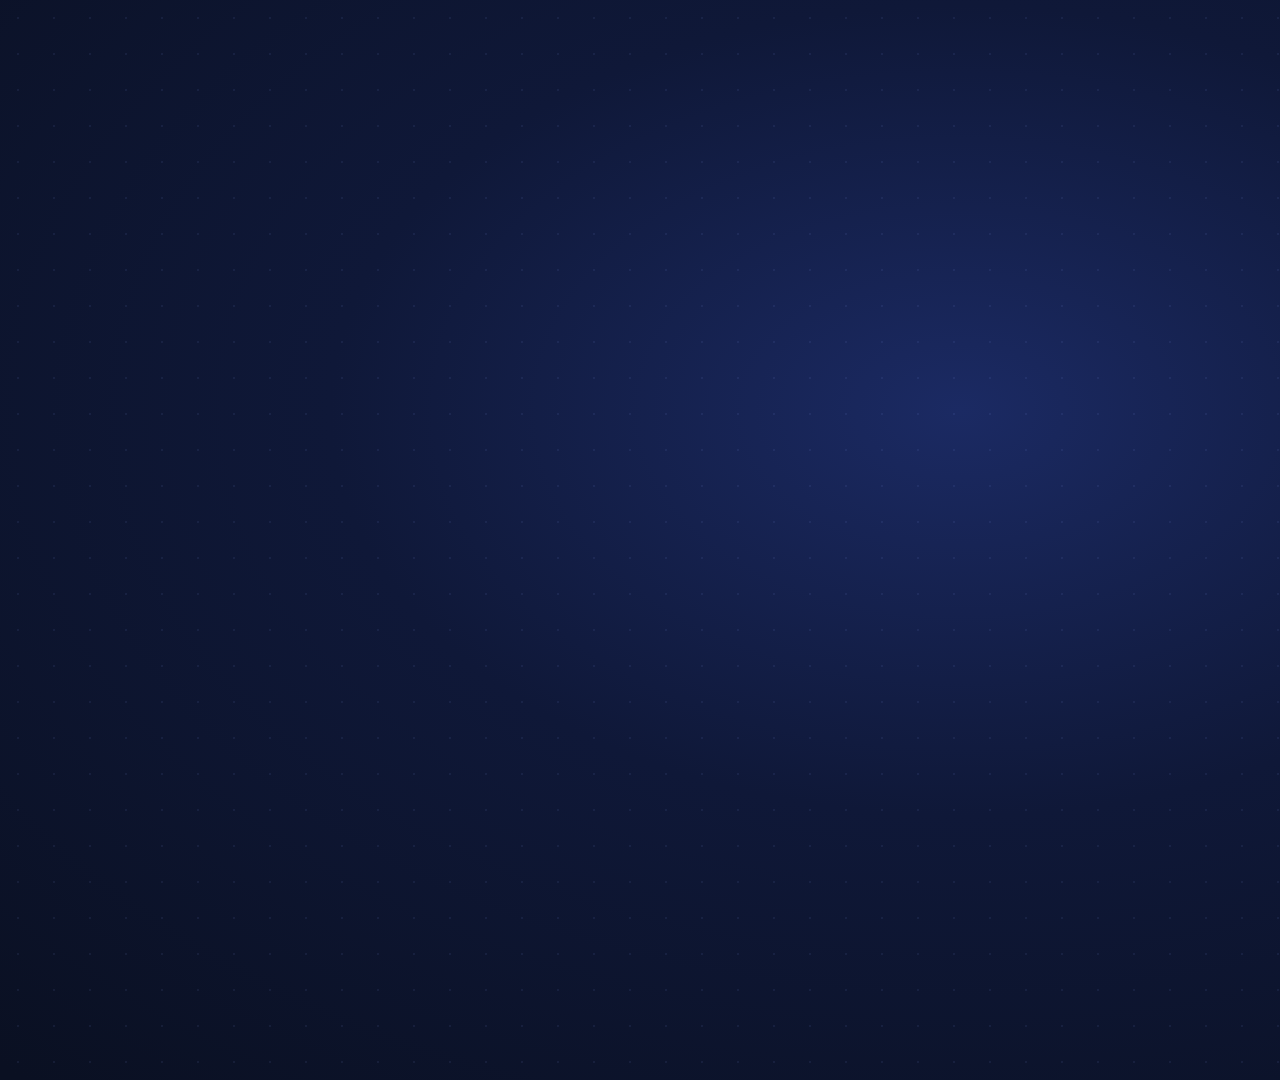
<file: docs/video/comp.html>
<!doctype html>
<html lang="en">
<head>
<meta charset="utf-8">
<title>OctoMan Lite video compositor</title>
<style>
@font-face { font-family: "Plex"; font-weight: 400; src: url("../../dashboard/assets/fonts/ibm-plex-sans-latin-400-normal.woff2") format("woff2"); }
@font-face { font-family: "Plex"; font-weight: 500; src: url("../../dashboard/assets/fonts/ibm-plex-sans-latin-500-normal.woff2") format("woff2"); }
@font-face { font-family: "Plex"; font-weight: 600; src: url("../../dashboard/assets/fonts/ibm-plex-sans-latin-600-normal.woff2") format("woff2"); }
@font-face { font-family: "PlexMono"; font-weight: 400; src: url("../../dashboard/assets/fonts/ibm-plex-mono-latin-400-normal.woff2") format("woff2"); }
@font-face { font-family: "PlexMono"; font-weight: 500; src: url("../../dashboard/assets/fonts/ibm-plex-mono-latin-500-normal.woff2") format("woff2"); }
:root { --navy: #0a1022; --navy2: #14204a; --ink: #eef2fb; --ink2: #aab6d6; --brand: #8ea6ff; --bad: #ff8d80; --ok: #7fd3a0; --warn: #f1b85a; }
* { box-sizing: border-box; }
html, body { margin: 0; background: #000; }
#stage { position: relative; width: 1920px; height: 1080px; overflow: hidden; font-family: "Plex", sans-serif; color: var(--ink);
  background: radial-gradient(1400px 900px at 50% 38%, #1b2a63 0%, #0f1838 45%, var(--navy) 100%); }
#stage::before { content: ""; position: absolute; inset: 0; opacity: .5;
  background-image: radial-gradient(rgba(142,166,255,.16) 1.2px, transparent 1.2px); background-size: 36px 36px; }

/* ── footage ─────────────────────────────────────────── */
#clip { position: absolute; inset: 0; opacity: 0; }
#win { position: absolute; left: 80px; top: 26px; width: 1760px; height: 990px; border-radius: 22px; overflow: hidden; background: #f3f5f9;
  box-shadow: 0 0 0 1px rgba(255,255,255,.14), 0 30px 80px rgba(0,0,0,.55); }
#world { position: absolute; left: 0; top: 0; width: 1440px; height: 1000px; transform-origin: 0 0; will-change: transform; }
#frame { position: absolute; left: 0; top: 0; width: 1440px; height: 1000px; display: block; }
.ring { position: absolute; border-radius: 12px; border: 3px solid var(--c, #e5484d); box-shadow: 0 0 0 5px color-mix(in srgb, var(--c, #e5484d) 22%, transparent); pointer-events: none; }
#cur { position: absolute; left: 0; top: 0; width: 26px; height: 26px; filter: drop-shadow(0 2px 3px rgba(0,0,0,.35)); }
.rip { position: absolute; width: 56px; height: 56px; margin: -28px 0 0 -28px; border-radius: 50%; border: 3px solid #2f6fe4; background: rgba(47,111,228,.18); }
#cap { position: absolute; left: 0; right: 0; bottom: 30px; display: flex; justify-content: center; }
#cap > div { max-width: 1560px; padding: 18px 38px 20px; border-radius: 18px; background: rgba(9,15,36,.94); border: 1px solid rgba(255,255,255,.16);
  box-shadow: 0 16px 44px rgba(0,0,0,.5); font-size: 40px; line-height: 1.25; font-weight: 500; letter-spacing: -.005em; text-align: center; white-space: nowrap; }
#cap b { font-weight: 600; color: var(--brand); }
#cap b.bad { color: var(--bad); } #cap b.ok { color: var(--ok); } #cap b.warn { color: var(--warn); }
#cap code { font-family: "PlexMono", monospace; font-weight: 500; font-size: .92em; color: #fff; background: rgba(142,166,255,.2); padding: 2px 12px; border-radius: 8px; }
#chip { position: absolute; left: 50%; top: 4px; translate: -50% 0; white-space: nowrap; padding: 9px 20px 10px; border-radius: 999px; background: rgba(9,15,36,.92); border: 1px solid rgba(255,255,255,.18);
  font-size: 24px; font-weight: 600; letter-spacing: .04em; box-shadow: 0 8px 24px rgba(0,0,0,.4); }
#chip span { font-family: "PlexMono", monospace; color: var(--brand); margin-right: 12px; }

/* ── cards ───────────────────────────────────────────── */
.card { position: absolute; inset: 0; opacity: 0; display: none; }
.card * { animation-play-state: paused; }
@keyframes in-up { from { opacity: 0; transform: translateY(46px); } to { opacity: 1; transform: none; } }
@keyframes in-pop { 0% { opacity: 0; transform: scale(.7); } 60% { opacity: 1; transform: scale(1.04); } 100% { opacity: 1; transform: scale(1); } }
@keyframes out { to { opacity: 0; } }
@keyframes dim { to { opacity: .16; } }
.a { animation: in-up .7s cubic-bezier(.2,.75,.2,1) var(--in, 0s) both, out .45s ease var(--out, 999s) forwards; }
.pop { animation: in-pop .8s cubic-bezier(.2,.75,.2,1) var(--in, 0s) both, out .45s ease var(--out, 999s) forwards; }
.center { position: absolute; left: 0; right: 0; text-align: center; }
h1 { margin: 0; font-weight: 600; letter-spacing: -.025em; line-height: 1.04; }
.eyebrow { font-family: "PlexMono", monospace; font-weight: 500; font-size: 26px; letter-spacing: .22em; text-transform: uppercase; color: var(--brand); }

/* hook */
#hook .tile { position: absolute; left: 810px; top: 215px; width: 300px; height: 300px; border-radius: 34px; overflow: hidden; background: #fff;
  box-shadow: 0 0 0 6px rgba(255,255,255,.95), 0 30px 70px rgba(0,0,0,.55); }
#hook .tilewrap { animation: out .5s ease 6.8s forwards; }
#hook .tile img { width: 100%; height: 100%; object-fit: cover; display: block; }
#hook .badge { position: absolute; left: 0; right: 0; top: 548px; text-align: center; }
#hook .badge span { display: inline-block; padding: 10px 26px 12px; border-radius: 999px; background: #fbefd9; color: #8f5200; font-family: "PlexMono", monospace; font-weight: 500; font-size: 30px; }
#hook .buyer { position: absolute; width: 440px; padding: 22px 24px; border-radius: 22px; background: rgba(255,255,255,.07); border: 1px solid rgba(255,255,255,.2);
  display: flex; align-items: center; gap: 18px; font-size: 30px; font-weight: 500; white-space: nowrap; }
#hook .buyer img { width: 64px; height: 48px; border-radius: 7px; box-shadow: 0 0 0 1px rgba(255,255,255,.3); }
#hook .buyer .buy { margin-left: auto; padding: 9px 22px 11px; border-radius: 12px; background: #ffb340; color: #111a2e; font-weight: 600; font-size: 28px; }
@keyframes from-l { from { opacity: 0; transform: translateX(-260px); } to { opacity: 1; transform: none; } }
@keyframes from-r { from { opacity: 0; transform: translateX(260px); } to { opacity: 1; transform: none; } }
@keyframes press { 0% { transform: scale(1); box-shadow: 0 0 0 0 rgba(255,179,64,.9); } 30% { transform: scale(.86); } 100% { transform: scale(1); box-shadow: 0 0 0 46px rgba(255,179,64,0); } }
@keyframes wire { from { transform: scaleX(0); opacity: 1; } to { transform: scaleX(1); opacity: 1; } }
#hook .l { animation: from-l .7s cubic-bezier(.2,.75,.2,1) var(--in) both, out .5s ease 6.8s forwards; }
#hook .r { animation: from-r .7s cubic-bezier(.2,.75,.2,1) var(--in) both, out .5s ease 6.8s forwards; }
#hook .buy.go { animation: press .7s ease-out 4.9s both; }
#hook .wire { position: absolute; height: 5px; border-radius: 3px; background: linear-gradient(90deg, #ffb340, #fff); opacity: 0; animation: wire .32s ease-out 5.0s forwards, out .5s ease 6.6s forwards; }
#hook .wl { left: 676px; top: 312px; width: 124px; transform-origin: left center; }
#hook .wr { left: 1120px; top: 442px; width: 124px; transform-origin: right center; background: linear-gradient(270deg, #ffb340, #fff); }
#hook .line { top: 690px; font-size: 104px; }
#hook .sub { top: 830px; font-size: 46px; color: var(--ink2); font-weight: 500; }
#hook .big { top: 420px; font-size: 200px; }

/* logo */
#logo .mark { position: absolute; left: 870px; top: 210px; width: 180px; height: 180px; border-radius: 50%; background: #fff; display: grid; place-items: center; box-shadow: 0 24px 60px rgba(0,0,0,.5); }
#logo .mark img { width: 132px; height: 132px; }
#logo .name { top: 430px; font-size: 136px; }
#logo .tag { top: 620px; font-size: 58px; font-weight: 500; letter-spacing: -.01em; }
#logo .tag b { color: var(--brand); font-weight: 600; }
#logo .eyebrow { top: 760px; }

/* cta */
#cta .mark { position: absolute; left: 900px; top: 96px; width: 120px; height: 120px; border-radius: 50%; background: #fff; display: grid; place-items: center; box-shadow: 0 18px 44px rgba(0,0,0,.5); }
#cta .mark img { width: 88px; height: 88px; }
#cta .eyebrow { top: 262px; }
#cta .head { top: 318px; font-size: 112px; }
#cta .url { top: 500px; }
#cta .url span { display: inline-block; padding: 26px 54px 30px; border-radius: 26px; background: #fff; color: #0d1b3e; font-family: "PlexMono", monospace; font-weight: 500; font-size: 68px; letter-spacing: -.01em;
  box-shadow: 0 0 0 8px rgba(142,166,255,.35), 0 30px 70px rgba(0,0,0,.5); }
#cta .svc { top: 720px; font-size: 36px; color: var(--ink2); font-weight: 500; }
#cta .svc i { font-style: normal; color: var(--brand); margin: 0 12px; }
#cta .foot { top: 810px; font-size: 44px; font-weight: 500; }
#cta .foot code { font-family: "PlexMono", monospace; font-size: .9em; background: rgba(142,166,255,.2); padding: 3px 16px 5px; border-radius: 10px; }
#cta .name { top: 930px; font-size: 30px; color: var(--ink2); letter-spacing: .02em; }
</style>
</head>
<body>
<div id="stage">
  <div id="clip">
    <div id="win"><div id="world"><img id="frame" alt=""><div id="rings"></div><div id="rips"></div><div id="cur"><svg viewBox="0 0 24 24" width="26" height="26"><path d="M4 2 L4 19.5 L8.6 15.4 L11.6 22 L14.4 20.8 L11.5 14.3 L18 14.3 Z" fill="#111a2e" stroke="#fff" stroke-width="1.6" stroke-linejoin="round"/></svg></div></div></div>
    <div id="chip"></div>
    <div id="cap"><div></div></div>
  </div>

  <section class="card" id="hook">
    <div class="tilewrap"><div class="tile pop" style="--in:.25s"><img src="../../dashboard/assets/img/products/octo-print-006.webp" alt=""></div></div>
    <div class="badge"><div class="tilewrap"><span class="a" style="--in:.9s">1 unit left</span></div></div>
    <h1 class="center line a" style="--in:.7s; --out:2.9s">One item left.</h1>

    <div class="buyer l" style="left:230px; top:262px; --in:3.2s"><img src="../../dashboard/assets/img/flags/us.svg" alt="">United States<span class="buy go">Buy</span></div>
    <div class="buyer l" style="left:230px; top:392px; --in:3.4s"><img src="../../dashboard/assets/img/flags/gb.svg" alt="">United Kingdom<span class="buy">Buy</span></div>
    <div class="buyer r" style="left:1250px; top:262px; --in:3.3s"><img src="../../dashboard/assets/img/flags/de.svg" alt="">Germany<span class="buy">Buy</span></div>
    <div class="buyer r" style="left:1250px; top:392px; --in:3.5s"><img src="../../dashboard/assets/img/flags/tr.svg" alt="">Türkiye<span class="buy go">Buy</span></div>
    <div class="wire wl"></div><div class="wire wr"></div>
    <h1 class="center line a" style="--in:3.3s; --out:6.7s">Two countries click Buy.</h1>
    <div class="center sub a" style="--in:4.7s; --out:6.7s">In the very same second.</div>

    <h1 class="center big pop" style="--in:7.1s">Who gets it?</h1>
  </section>

  <section class="card" id="logo">
    <div class="mark pop" style="--in:.15s"><img src="../../dashboard/assets/img/logo.png" alt=""></div>
    <h1 class="center name a" style="--in:.4s">OctoMan Lite</h1>
    <div class="center tag a" style="--in:1.0s">One shelf. Four stores. <b>Zero oversells.</b></div>
    <div class="center eyebrow a" style="--in:1.6s">Serverless on AWS · live demo</div>
  </section>

  <section class="card" id="cta">
    <div class="mark pop" style="--in:.1s"><img src="../../dashboard/assets/img/logo.png" alt=""></div>
    <div class="center eyebrow a" style="--in:.4s">The demo is live</div>
    <h1 class="center head a" style="--in:.55s">Try it yourself</h1>
    <div class="center url pop" style="--in:1.1s"><span>d3gwyk02074rrp.cloudfront.net</span></div>
    <div class="center svc a" style="--in:1.9s">Lambda<i>·</i>Step Functions<i>·</i>DynamoDB<i>·</i>API Gateway<i>·</i>S3<i>·</i>CloudFront</div>
    <div class="center foot a" style="--in:2.5s">No servers. No pipeline. One <code>sam deploy</code>.</div>
    <div class="center name a" style="--in:3.1s">OctoMan Lite · link in the description</div>
  </section>
</div>

<script>
"use strict";
const WIN_W = 1760, WIN_H = 990;
let TAKE = null, SHOTS = [], TOTAL = 0;
const $ = (id) => document.getElementById(id);
const clamp = (v, a, b) => Math.max(a, Math.min(b, v));
const ease = (u) => (u < 0.5 ? 4 * u * u * u : 1 - Math.pow(-2 * u + 2, 3) / 2);
const easeOut = (u) => 1 - Math.pow(1 - u, 3);

function init(take, shots) {
  TAKE = take; SHOTS = shots;
  $('world').style.height = take.vh + 'px'; $('frame').style.height = take.vh + 'px';
  let t = 0;
  for (const s of SHOTS) { s.t0 = t; t += s.dur; }
  TOTAL = t;
  return TOTAL;
}

/** Piecewise-linear lookup over [[t, v], ...]. */
function lerpTable(tab, t) {
  if (t <= tab[0][0]) return tab[0][1];
  for (let i = 1; i < tab.length; i++) {
    if (t <= tab[i][0]) { const [a, va] = tab[i - 1], [b, vb] = tab[i]; return b === a ? vb : va + (vb - va) * (t - a) / (b - a); }
  }
  return tab[tab.length - 1][1];
}

/** Camera keyframes [[t, x, y, w], ...], eased between keys. */
function camAt(keys, t) {
  if (t <= keys[0][0]) return keys[0].slice(1);
  for (let i = 1; i < keys.length; i++) {
    if (t <= keys[i][0]) {
      const a = keys[i - 1], b = keys[i];
      const u = b[0] === a[0] ? 1 : ease((t - a[0]) / (b[0] - a[0]));
      return [1, 2, 3].map((k) => a[k] + (b[k] - a[k]) * u);
    }
  }
  return keys[keys.length - 1].slice(1);
}

function frameFor(ts) {
  const f = TAKE.frames; let lo = 0, hi = f.length - 1;
  while (lo < hi) { const mid = (lo + hi + 1) >> 1; if (f[mid][0] <= ts) lo = mid; else hi = mid - 1; }
  return f[lo][1];
}

function edgeFade(s, tl) {
  let o = 1;
  if (s.fadeIn) o = Math.min(o, tl / s.fadeIn);
  if (s.fadeOut) o = Math.min(o, (s.dur - tl) / s.fadeOut);
  return clamp(o, 0, 1);
}

let lastSrc = "";
async function seek(t) {
  t = clamp(t, 0, TOTAL - 1e-6);
  const s = SHOTS.find((x) => t >= x.t0 && t < x.t0 + x.dur) || SHOTS[SHOTS.length - 1];
  const tl = t - s.t0;
  for (const c of document.querySelectorAll(".card")) { c.style.display = "none"; c.style.opacity = 0; }
  $("clip").style.opacity = 0;

  if (s.kind === "card") {
    const c = $(s.id);
    c.style.display = "block";
    c.style.opacity = edgeFade(s, tl);
    for (const a of c.getAnimations({ subtree: true })) { a.pause(); a.currentTime = tl * 1000; }
    return;
  }

  // footage
  const ts = lerpTable(s.time, tl);
  const src = "take/frames/" + frameFor(ts);
  const img = $("frame");
  if (src !== lastSrc) { img.src = src; lastSrc = src; await img.decode(); }
  const [x, y, w] = camAt(s.cam, tl);
  const k = WIN_W / w;
  $("world").style.transform = `translate(${WIN_W / 2 - x * k}px, ${WIN_H / 2 - y * k}px) scale(${k})`;
  $("clip").style.opacity = edgeFade(s, tl);

  // cursor and click ripples, drawn from the logged mouse path so they move at the output frame rate
  const mp = TAKE.mouse; let mi = 0;
  { let lo = 0, hi = mp.length - 1; while (lo < hi) { const mid = (lo + hi + 1) >> 1; if (mp[mid][0] <= ts) lo = mid; else hi = mid - 1; } mi = lo; }
  let cx = mp[mi][1], cy = mp[mi][2];
  if (ts > mp[mi][0] && mi + 1 < mp.length && mp[mi + 1][0] - mp[mi][0] < 0.2) { const u = (ts - mp[mi][0]) / (mp[mi + 1][0] - mp[mi][0]); cx += (mp[mi + 1][1] - cx) * u; cy += (mp[mi + 1][2] - cy) * u; }
  $("cur").style.transform = `translate(${cx - 4}px, ${cy - 2}px)`;
  const rips = $("rips"); rips.textContent = "";
  for (const ct of TAKE.clicks) {
    const u = (ts - ct) / 0.52;
    if (u < 0 || u >= 1) continue;
    const d = document.createElement("div"); d.className = "rip";
    d.style.cssText = `left:${cx}px; top:${cy}px; transform:scale(${0.2 + 0.95 * easeOut(u)}); opacity:${1 - u}`;
    rips.appendChild(d);
  }

  // caption
  const cap = $("cap").firstElementChild;
  const c = (s.caps || []).find((q) => tl >= q[0] && tl < q[1]);
  if (c) {
    const a = clamp((tl - c[0]) / 0.3, 0, 1), b = clamp((c[1] - tl) / 0.22, 0, 1);
    if (cap.dataset.h !== c[2]) { cap.innerHTML = c[2]; cap.dataset.h = c[2]; }
    cap.style.opacity = Math.min(easeOut(a), b);
    cap.style.transform = `translateY(${(1 - easeOut(a)) * 22}px)`;
    cap.style.visibility = "visible";
  } else { cap.style.visibility = "hidden"; }

  // section chip
  const chip = $("chip");
  if (s.chip) {
    const a = clamp((tl - 0.3) / 0.4, 0, 1), b = clamp((s.chip[2] - tl) / 0.4, 0, 1);
    chip.innerHTML = `<span>${s.chip[0]}</span>${s.chip[1]}`;
    chip.style.opacity = Math.min(a, b);
  } else chip.style.opacity = 0;

  // rings (in page coordinates, so they follow the camera)
  const rings = $("rings");
  rings.textContent = "";
  for (const r of s.rings || []) {
    if (tl < r[0] || tl >= r[1]) continue;
    const a = clamp((tl - r[0]) / 0.3, 0, 1), b = clamp((r[1] - tl) / 0.3, 0, 1);
    const d = document.createElement("div");
    d.className = "ring";
    const grow = (1 - easeOut(a)) * 14;
    d.style.cssText = `left:${r[2] - grow}px; top:${r[3] - grow}px; width:${r[4] + 2 * grow}px; height:${r[5] + 2 * grow}px; opacity:${Math.min(a, b)}; --c:${r[6] || "#e5484d"}`;
    rings.appendChild(d);
  }
}
</script>
</body>
</html>
</file>
